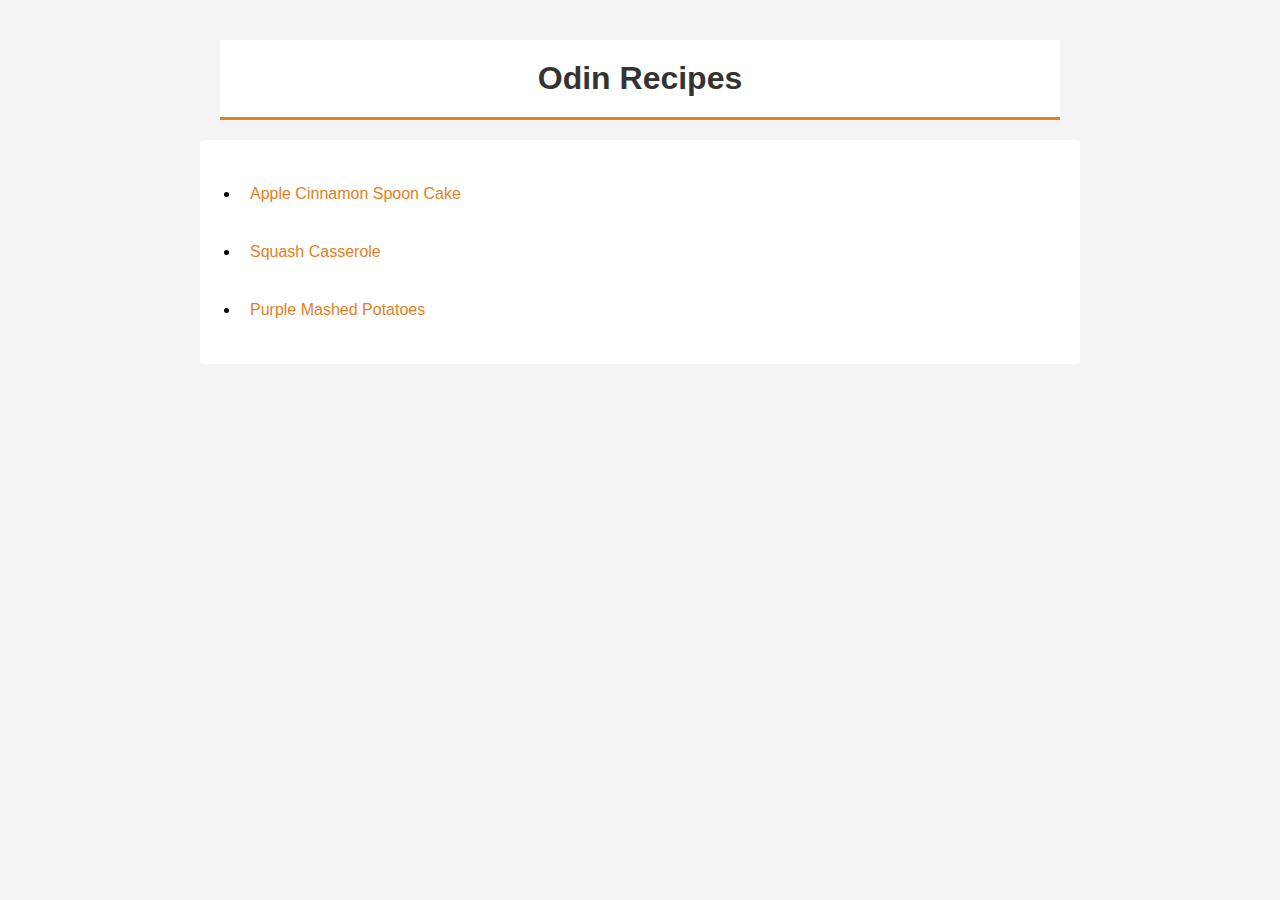
<file: index.html>
<!DOCTYPE html>
<html lang="en">
    <head>
        <meta charset="UTF-8">
        <meta name="viewport" content="width=device-width, initial-scale=1.0">
        <title>Recipes</title>
        <link rel="stylesheet" href="style.css">
    </head>
    <body>
        <h1>Odin Recipes</h1>
        <ul>
            <li><a href="recipes/applecake.html">Apple Cinnamon Spoon Cake</a></li>
            <li><a href="recipes/casserole.html">Squash Casserole</a></li>
            <li><a href="recipes/mashedpotatoes.html">Purple Mashed Potatoes</a></li>
        </ul>
        
    </body>
</html>
</file>
<file: style.css>
body{
    font-family: Arial, Helvetica, sans-serif;
    margin: 0;
    padding: 20px;
    background-color: #f4f4f4;
}

h1{
    color: #333;
    background-color: #fff;
    text-align: center;
    padding: 20px;
    margin: 20px 0;
    border-bottom: 3px solid #e67e22;
}

h2{
    color: #e67e22;
    padding: 10px 0;
    margin-top: 30px;
    margin-bottom: 15px;
    border-left: 5px solid #e67e22;
    padding-left: 15px;
}

img{
    width: 100%;
    max-width: 600px;
    height: auto;
    display: block;
    margin: 20px auto;
    border: 5px solid #ddd;
    border-radius: 8px;
    padding: 5px;
    background-color: #fff;
}

p{
    padding: 10px 20px;
    margin: 15px 0;
    background-color: #fff;
    border-radius: 5px;
}

ul,ol{
    background-color: #fff;
    padding: 20px 40px;
    margin: 20px 0;
    border-radius: 5px;
}

li{
    margin: 10px 0;
    padding: 5px;
}

a{
    color: #e67e22;
    text-decoration: none;
    padding: 10px 20px;
    display: inline-block;
    margin: 20px 0;
    border: 2px solid #e67e22;
    border-radius: 5px;
}

a:hover{
    background-color: #e67e22;
    color: #fff;
}

ul li a {
    border: none;
    padding: 5px;
    margin: 5px 0;
}

body > * {
    max-width: 800px;
    margin-left: auto;
    margin-right: auto;
}
</file>
